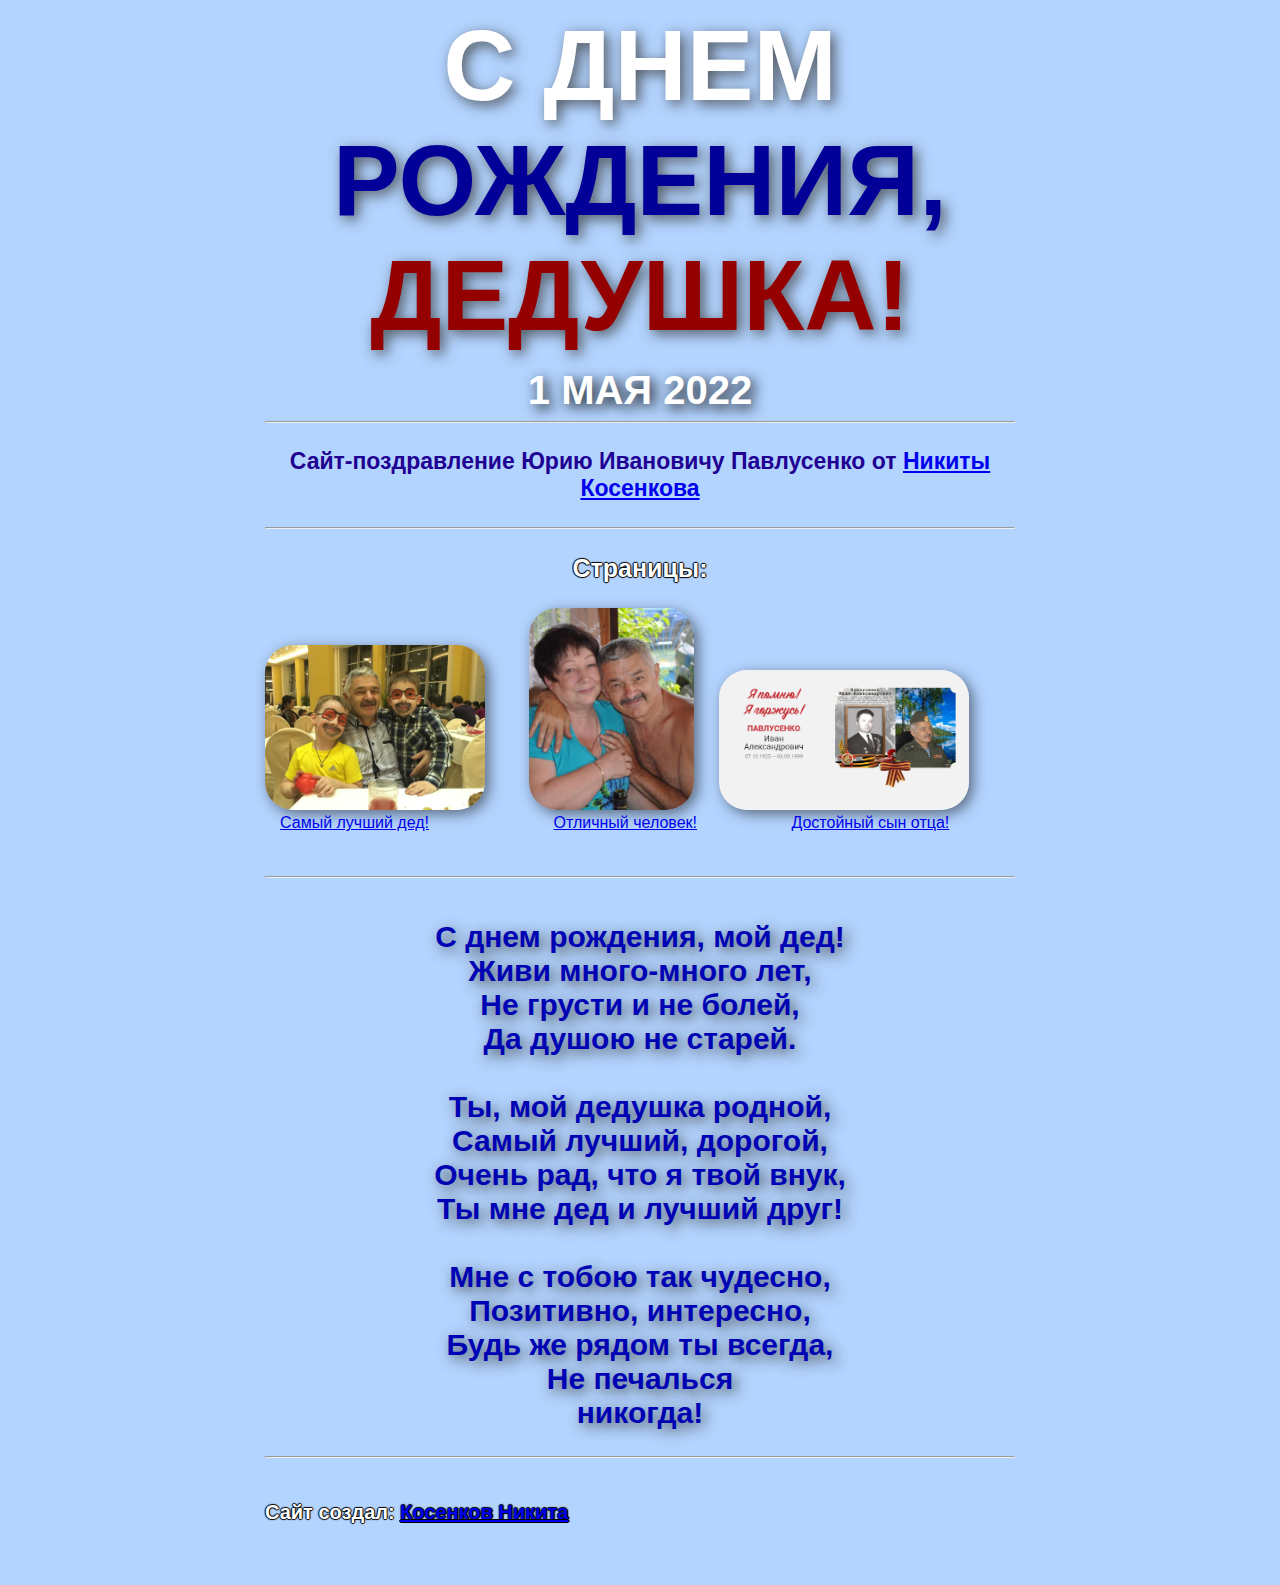
<file: index.html>
<!DOCTYPE html>
<html lang="en">
<head>
    <meta charset="UTF-8">
    <title>С днем рождения, дед!</title>
    <link href="styles.css" rel="stylesheet"/>  
</head>
<body>
    <div class="container">
        <h1 class="tag">С ДНЕМ <t class="gpd">РОЖДЕНИЯ, </t><g class ="frt">ДЕДУШКА!</g></h1>
        <h2 class="bebik">1 МАЯ 2022</h2>
        <hr>
        <h2 class="bebra">Сайт-поздравление Юрию Ивановичу Павлусенко от <a href="https://vk.com/nikita_kosenkov"   target="blank">Никиты Косенкова</a></h2>

        <hr>

        <h2 class="bebr">Страницы:</h2>
        <img src="IMG-20190203-WA0031.jpg" class="avata"/> 
        <img src="IMG-20190828-WA0002.jpg" class="avat"/>
        <img src="IMG-20200502-WA0000.jpg" class="av"/>
        <br>
        <div>
            <a class="bober" href="second.html">Самый лучший дед!</a>  
            <a class="bobe" href="third.html">Отличный человек!</a>
            <a class="bob" href="fourth.html">Достойный сын отца!</a>
        </div>
        <br>
        <br>
        <hr>
        <h2 class="tags"><br>С днем рождения, мой дед!
        <br>Живи много-много лет,
        <br>Не грусти и не болей,
        <br>Да душою не старей.
        <br>
        <br>Ты, мой дедушка родной,
        <br>Самый лучший, дорогой,
        <br>Очень рад, что я твой внук,
        <br>Ты мне дед и лучший друг!
        <br>
        <br>Мне с тобою так чудесно,
        <br>Позитивно, интересно,
        <br>Будь же рядом ты всегда,
        <br>Не печалься 
        <br>никогда!</h2>
        <br>
        <hr>
        <br>
        <h2 class="wqwq">Сайт создал: <a href="https://vk.com/nikita_kosenkov"   target="blank">Косенков Никита</a></h2>
        <br>
        <br>
    </div> 
</body>
</html>
</file>
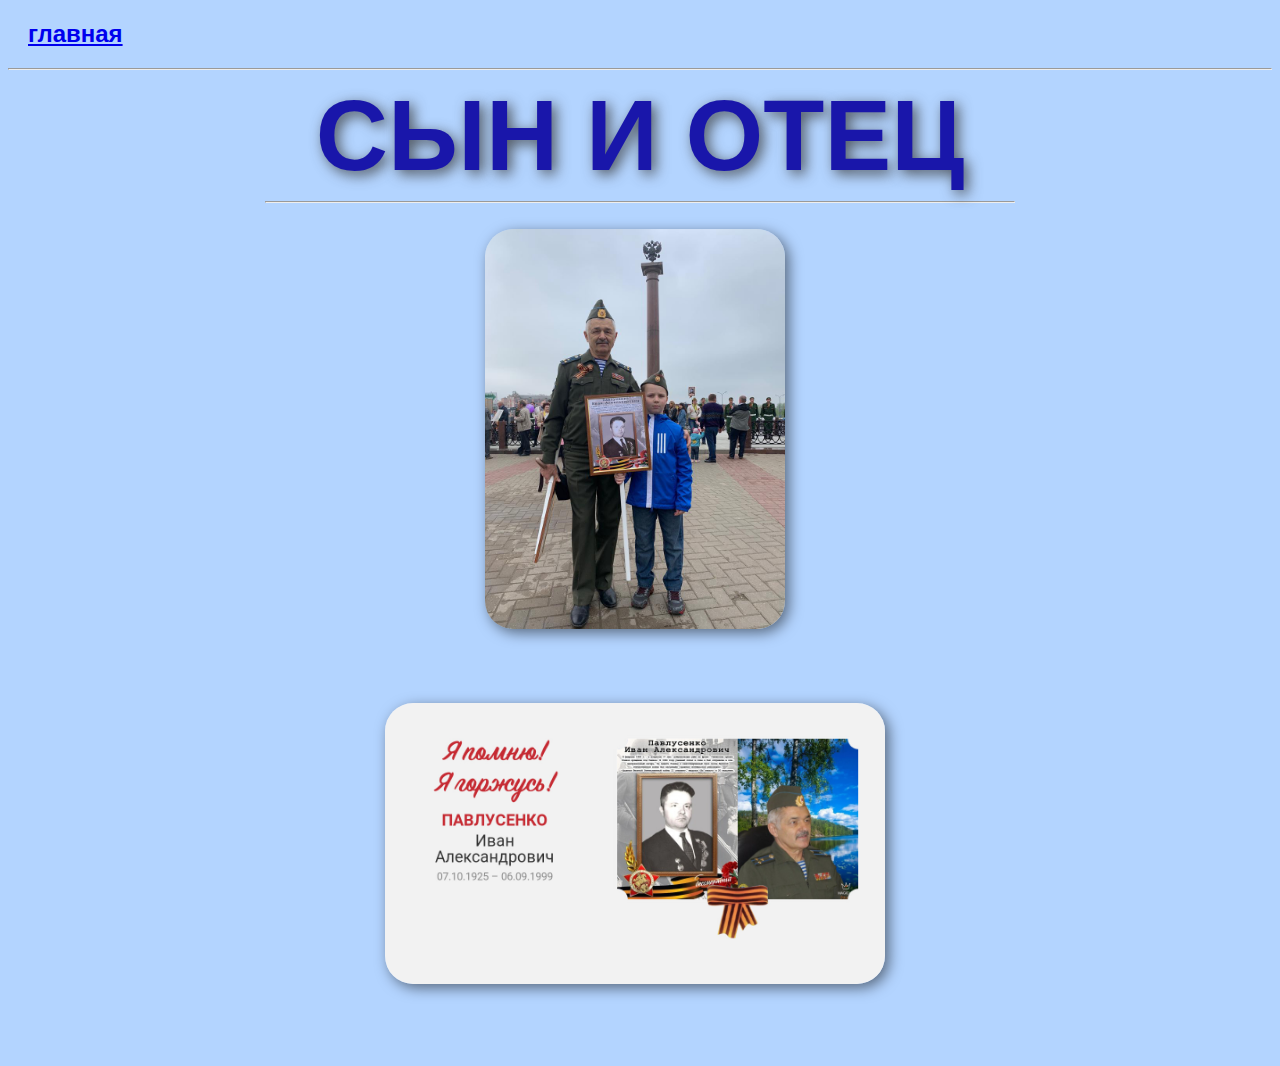
<file: fourth.html>
<!DOCTYPE html>
<html lang="en">
<head>
    <meta charset="UTF-8">
    <title>Сын и отец!</title>
    <link href="styles.css" rel="stylesheet"/>  
</head>
<body>
    <div class="head">
        <a href="index.html"><h2>главная</h2></a>
    </div>

    <hr>
        
    <div class="container">
        <div class="info">                    
            <H1 class="tag">СЫН И ОТЕЦ</H1>
            <HR>
            <br>
            <img src="IMG-20190509-WA0004.jpg" class="avatarrrr"/>
            <br>
            <img src="IMG-20200502-WA0000.jpg" class="avatarrrrr"/>
        </div>
    </div>
</body>
</html>
</file>
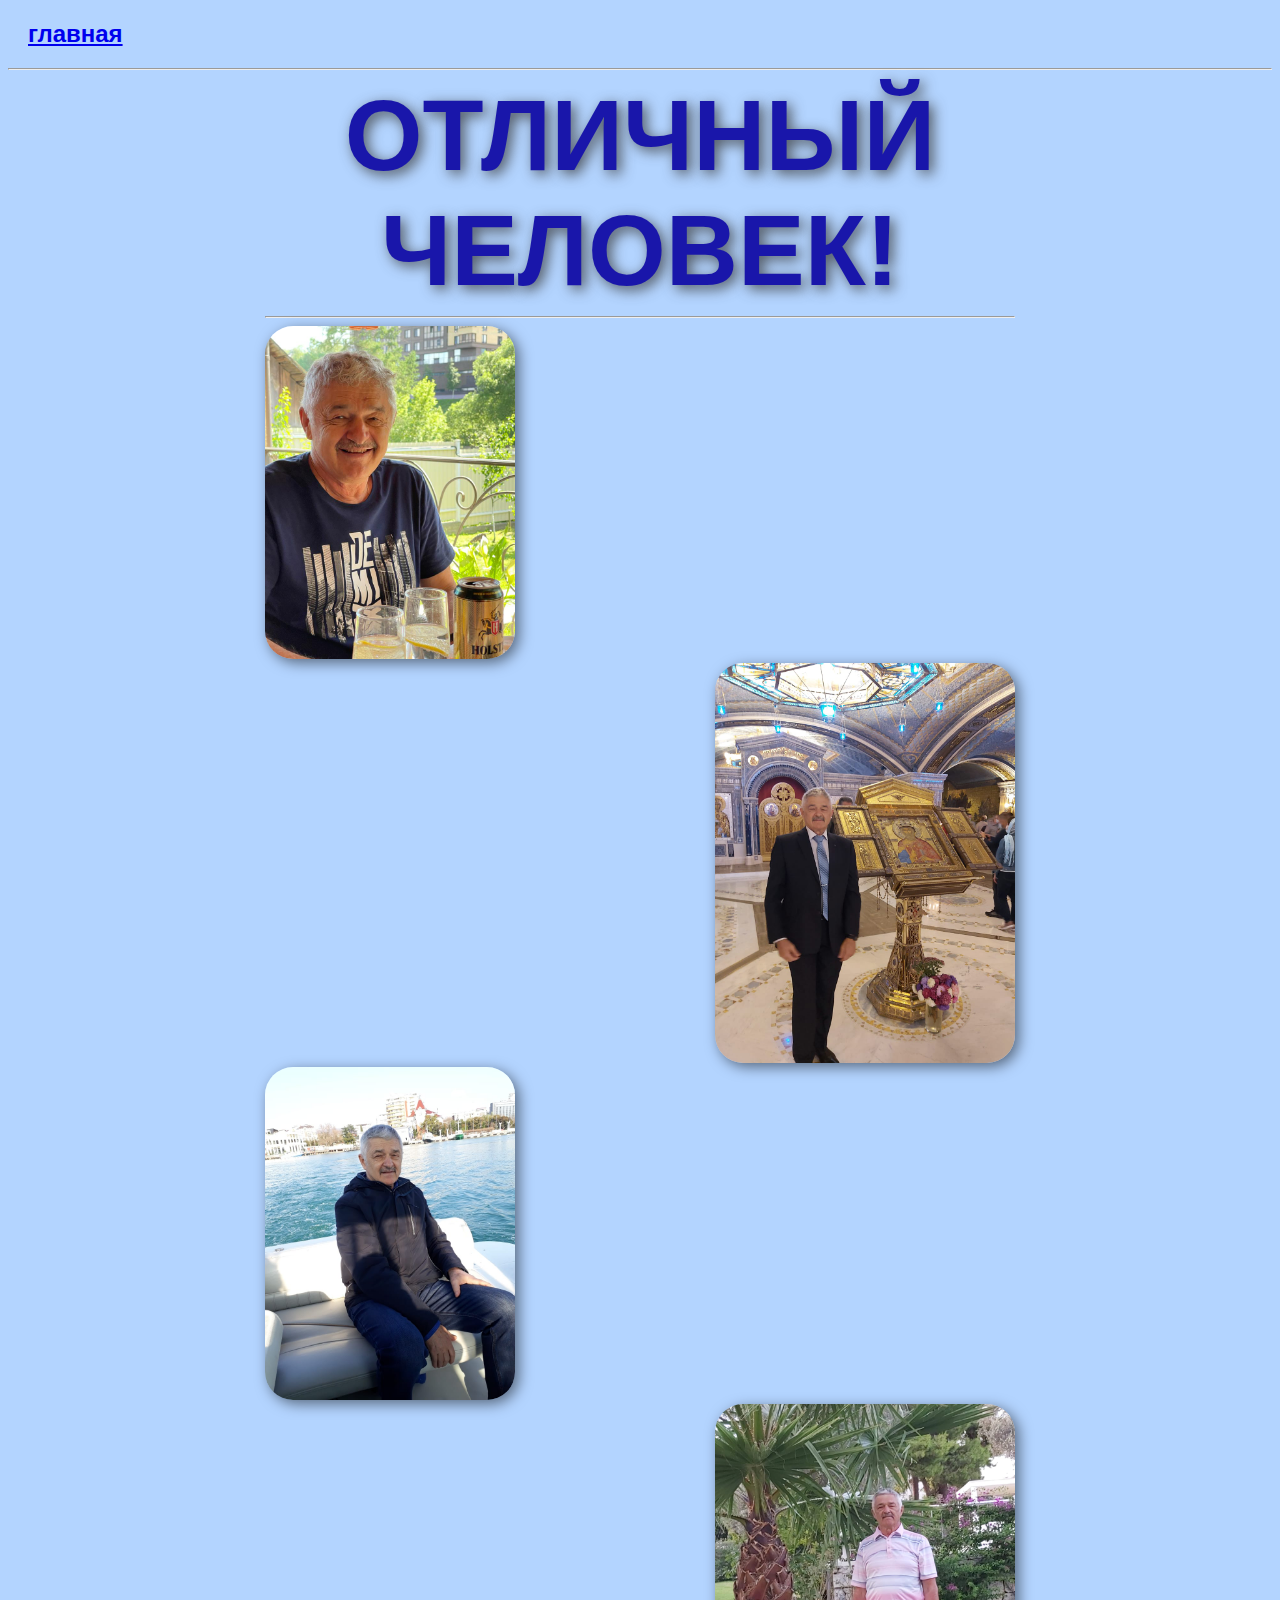
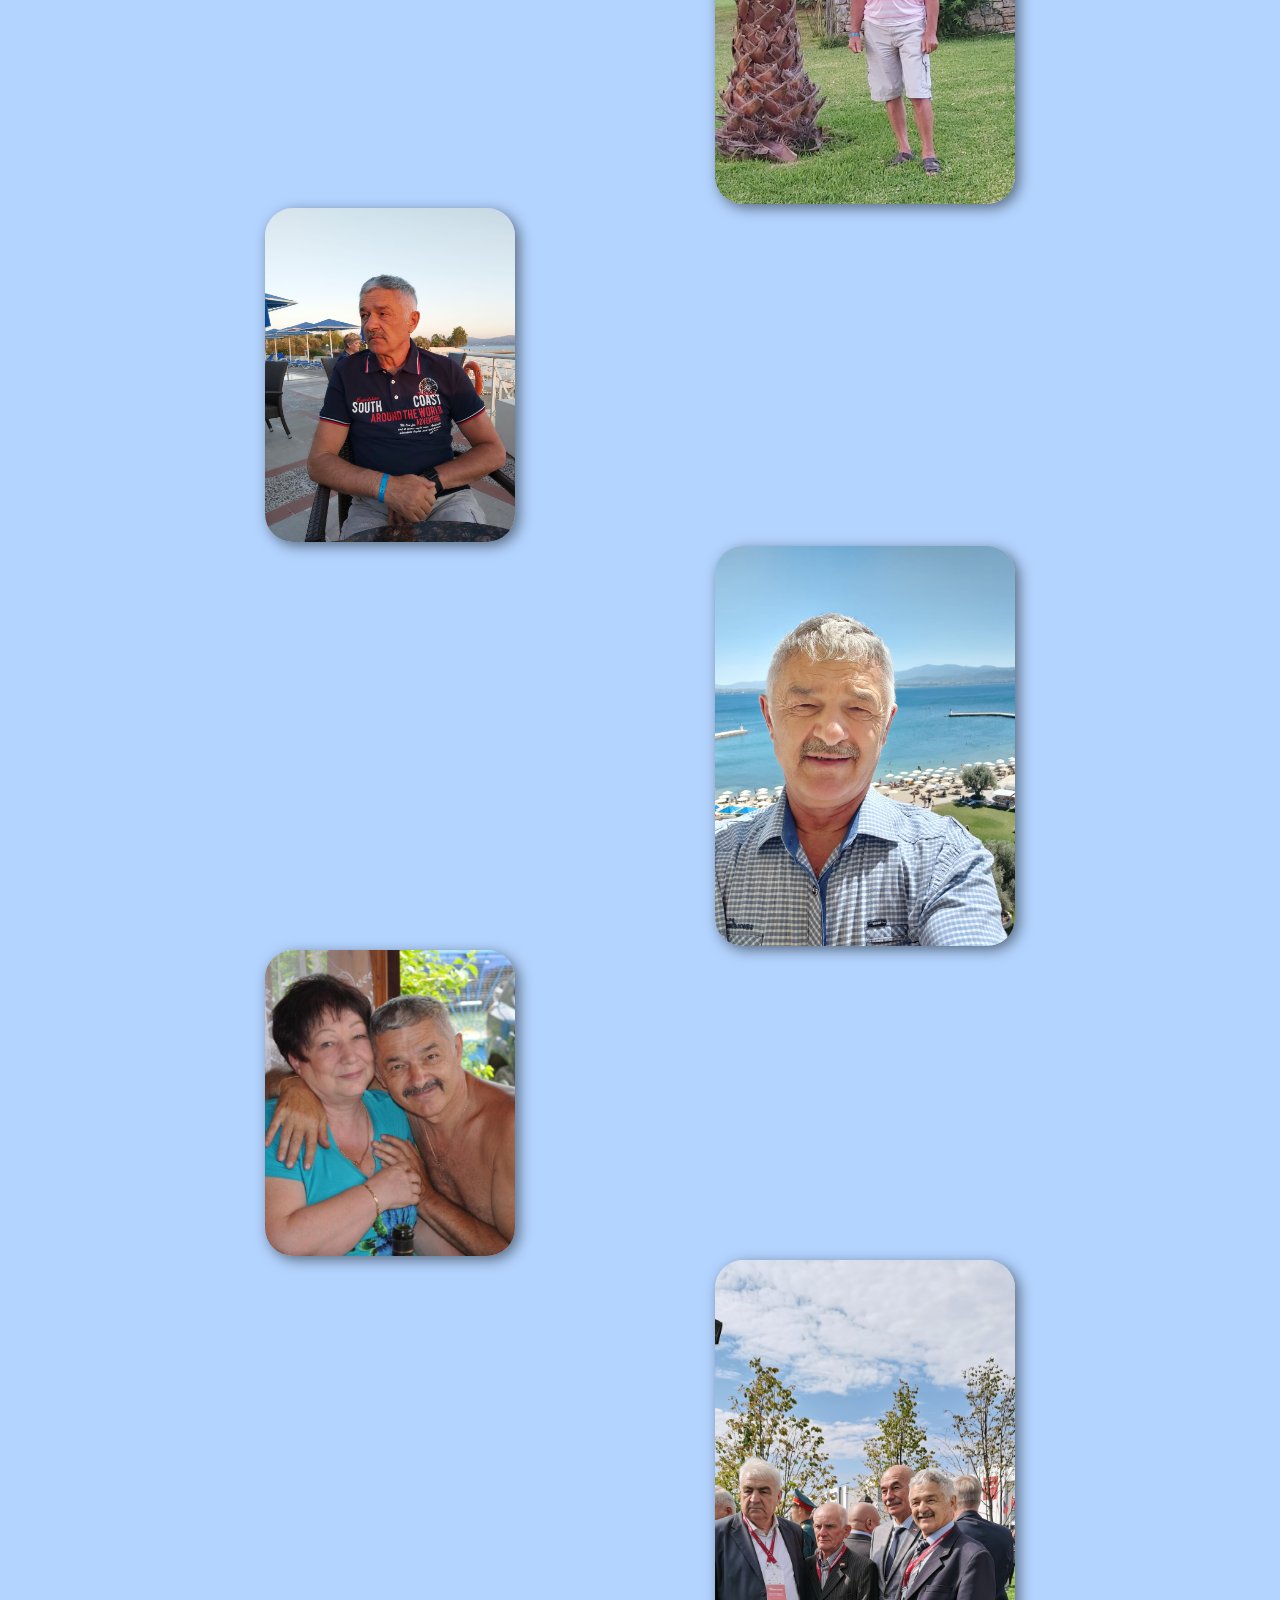
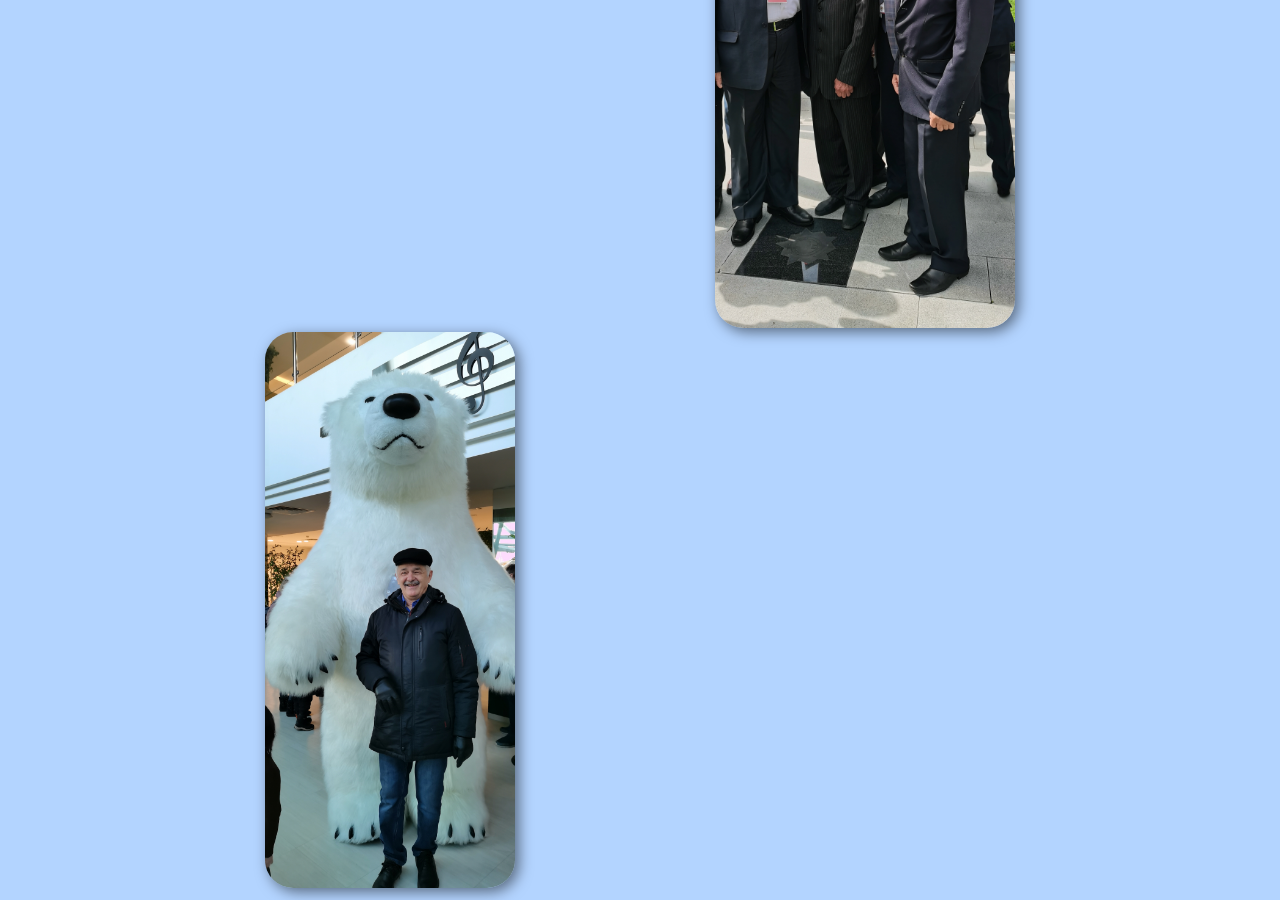
<file: third.html>
<!DOCTYPE html>
<html lang="en">
<head>
    <meta charset="UTF-8">
    <title>Отличный человек!</title>
    <link href="styles.css" rel="stylesheet"/>  
</head>
<body>
    <div class="head">
        <a href="index.html"><h2>главная</h2></a>
    </div>

    <hr>
        
    <div class="container">
        <div class="info">                    
            <H1 class="tag">ОТЛИЧНЫЙ ЧЕЛОВЕК!</H1>
            <HR>
            <img src="IMG-20210614-WA0018.jpg" class="avatar"/>
            <br>
            <img src="IMG-20201023-WA0003.jpg" class="avatarrr"/>
            <br>
            <img src="IMG-20200219-WA0066.jpg" class="avatar"/>
            <br>
            <img src="IMG-20190902-WA0037.jpg" class="avatarrr"/>
            <br>
            <img src="IMG-20190831-WA0023.jpg" class="avatar"/>
            <br>
            <img src="IMG-20190829-WA0005.jpg" class="avatarrr"/>
            <br>
            <img src="IMG-20190828-WA0002.jpg" class="avatar"/>
            <br>
            <img src="IMG_20210828_112923.jpg" class="avatarrr"/>
            <br>
            <img src="IMG_20220227_175051.jpg" class="avatar"/>
        </div>
    </div>
</body>
</html>
</file>
<file: styles.css>
body {
    background-color: rgb(179, 212, 255);
    color:rgb(255, 255, 255);
    font-size: 16px;
    font-weight: 500;
    font-family:'Segoe UI', Tahoma, Geneva, Verdana, sans-serif
    
}

.avatar {
    width: 250px;
    border-radius: 28px;
    box-shadow: 4px 4px 14px rgba(0, 0, 0, 0.50);
}

.info p {
    color:rgb(255, 255, 255);   
    text-decoration: underline;
}
.container {
    max-width: 750px;
    margin: auto;
}

.tag {
    font-size:100px;
    font-family:Impact, Haettenschweiler, 'Arial Narrow Bold', sans-serif;
    text-shadow:  4px 4px 14px rgba(54, 54, 54, 0.8);
    margin: 0px;
    text-align: center;
}

.bebra {
    margin: 0px;
    font-family:Impact, Haettenschweiler, 'Arial Narrow Bold', sans-serif;
    text-align: center;
    margin-bottom: 25px;
    margin-top: 25px;
    font-size: 23px;
    color:rgb(32, 0, 146);
}

.bebr {
    text-shadow: 1px 0 1px #000, 0 1px 1px #000, -1px 0 1px #000, 0 -1px 1px #000;
    font-family: Arial, Helvetica, sans-serif;
    text-align: center;
    font-size: 25px;
    margin: 25px;
}
.avata {
    width: 220px;
    border-radius: 28px;
    box-shadow: 4px 4px 14px rgba(0, 0, 0, 0.50);
}

.bober {
    font-size: 16px;
    margin: 0;
    margin-left: 15px;
}

.head {
    margin-left: 20px;
    margin-right: 20px;
    margin-top: 0px;
}

.avat {
    width:165px;
    border-radius: 28px;
    box-shadow: 4px 4px 14px rgba(0, 0, 0, 0.50);
    text-align: center;
    margin-left: 40px;
}

.bobe {
    font-size: 16px;
    margin: 0;
    margin-left: 120px;
    text-align: center;
}

.ava {
    width:160px;
    border-radius: 28px;
    box-shadow: 4px 4px 14px rgba(0, 0, 0, 0.50);
    margin-left: 79px;
}

.bob {
    font-size: 16px;
    margin: 0;
    margin-left: 90px;
}

.wqwq {
    font-size: 20px;
    text-shadow: 1px 0 1px #000, 0 1px 1px #000, -1px 0 1px #000, 0 -1px 1px #000;
}

.gpd {
    color:rgb(2, 0, 150);    
}

.frt {
    color:rgb(148, 0, 0);
}

.info {
    text-shadow:  4px 4px 14px rgba(54, 54, 54, 0.8);
    color:rgb(25, 22, 170);
}
.avatarr {
    width: 250px;
    border-radius: 28px;
    box-shadow: 4px 4px 14px rgba(0, 0, 0, 0.50);
    margin-left: 450px;
}
.avatarrr {
    width: 300px;
    border-radius: 28px;
    box-shadow: 4px 4px 14px rgba(0, 0, 0, 0.50);
    margin-left: 450px;
}
.avatarrrr {
    width: 300px;
    border-radius: 28px;
    box-shadow: 4px 4px 14px rgba(0, 0, 0, 0.50);
    margin-bottom: 70px;
    margin-left: 220px;
}

.avatarrrrr {
    width: 500px;
    border-radius: 28px;
    box-shadow: 4px 4px 14px rgba(0, 0, 0, 0.50);
    margin-bottom: 70px;
    margin-left: 120px;
}
.tags {
    text-shadow:  4px 4px 14px rgba(54, 54, 54, 0.9);
    margin: 0px;
    text-align: center;
    color: rgb(0, 3, 179);
    font-family: 'Franklin Gothic Medium', 'Arial Narrow', Arial, sans-serif;
    font-size: 30px;
}

.av {
    width:250px;
    border-radius: 28px;
    box-shadow: 4px 4px 14px rgba(0, 0, 0, 0.50);
    margin-left: 20px;
}

.bebik {
    font-size:40px;
    font-family:Impact, Haettenschweiler, 'Arial Narrow Bold', sans-serif;
    text-shadow: 1px 0 1px #000, 0 1px 1px #000, -1px 0 1px #000, 0 -1px 1px #000;
    margin: 0px;
    text-align: center;
    color: rgb(255, 255, 255);
    margin-top: 15px;
    text-shadow:  4px 4px 14px rgba(3, 3, 3, 1);
}
</file>
